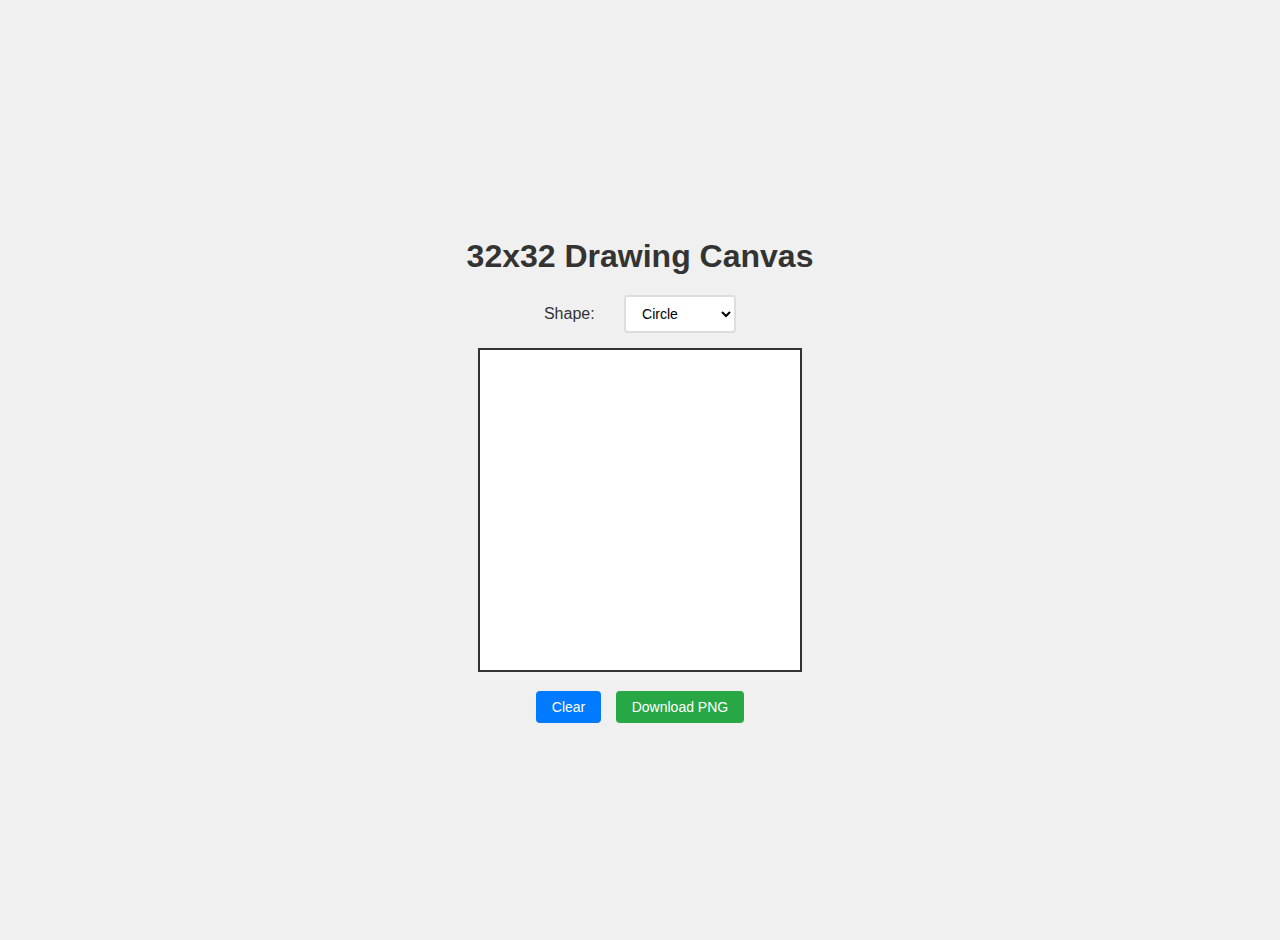
<file: model/data.html>
<!DOCTYPE html>
<html lang="en">
<head>
    <meta charset="UTF-8">
    <meta name="viewport" content="width=device-width, initial-scale=1.0">
    <title>32x32 Drawing Canvas</title>
    <style>
        body {
            margin: 0;
            padding: 20px;
            display: flex;
            justify-content: center;
            align-items: center;
            min-height: 100vh;
            background-color: #f0f0f0;
            font-family: Arial, sans-serif;
        }
        
        .container {
            text-align: center;
        }
        
        canvas {
            border: 2px solid #333;
            cursor: crosshair;
            image-rendering: pixelated;
            image-rendering: -moz-crisp-edges;
            image-rendering: crisp-edges;
            width: 320px;
            height: 320px;
        }
        
        .controls {
            margin-top: 15px;
        }
        
        .shape-selector {
            margin-bottom: 15px;
        }
        
        .shape-selector label {
            margin-right: 15px;
            font-size: 16px;
            color: #333;
        }
        
        select {
            padding: 8px 12px;
            margin-left: 10px;
            border: 2px solid #ddd;
            border-radius: 4px;
            background-color: white;
            font-size: 14px;
            cursor: pointer;
        }
        
        select:focus {
            border-color: #007bff;
            outline: none;
        }
        
        button {
            padding: 8px 16px;
            margin: 0 5px;
            background-color: #007bff;
            color: white;
            border: none;
            border-radius: 4px;
            cursor: pointer;
            font-size: 14px;
        }
        
        button:hover {
            background-color: #0056b3;
        }
        
        .download-btn {
            background-color: #28a745;
        }
        
        .download-btn:hover {
            background-color: #218838;
        }
        
        h1 {
            color: #333;
            margin-bottom: 20px;
        }
    </style>
</head>
<body>
    <div class="container">
        <h1>32x32 Drawing Canvas</h1>
        <div class="shape-selector">
            <label for="shapeSelect">Shape:</label>
            <select id="shapeSelect">
                <option value="circle">Circle</option>
                <option value="square">Square</option>
                <option value="rectangle">Rectangle</option>
                <option value="triangle">Triangle</option>
            </select>
        </div>
        <canvas id="drawingCanvas" width="32" height="32"></canvas>
        <div class="controls">
            <button onclick="clearCanvas()">Clear</button>
            <button class="download-btn" onclick="downloadImage()">Download PNG</button>
        </div>
    </div>

    <script>
        const canvas = document.getElementById('drawingCanvas');
        const ctx = canvas.getContext('2d');
        
        // Set initial white background
        ctx.fillStyle = 'white';
        ctx.fillRect(0, 0, 32, 32);
        
        let isDrawing = false;
        let lastPos = null;
        
        function getPixelPosition(e) {
            const rect = canvas.getBoundingClientRect();
            const scaleX = canvas.width / rect.width;
            const scaleY = canvas.height / rect.height;
            
            const x = Math.floor((e.clientX - rect.left) * scaleX);
            const y = Math.floor((e.clientY - rect.top) * scaleY);
            
            return { x, y };
        }
        
        function drawPixel(x, y) {
            if (x >= 0 && x < 32 && y >= 0 && y < 32) {
                ctx.fillStyle = 'black';
                ctx.fillRect(x, y, 1, 1);
            }
        }
        
        function drawLine(x0, y0, x1, y1) {
            // Bresenham's line algorithm to fill gaps
            const dx = Math.abs(x1 - x0);
            const dy = Math.abs(y1 - y0);
            const sx = x0 < x1 ? 1 : -1;
            const sy = y0 < y1 ? 1 : -1;
            let err = dx - dy;
            
            let x = x0;
            let y = y0;
            
            while (true) {
                drawPixel(x, y);
                
                if (x === x1 && y === y1) break;
                
                const e2 = 2 * err;
                if (e2 > -dy) {
                    err -= dy;
                    x += sx;
                }
                if (e2 < dx) {
                    err += dx;
                    y += sy;
                }
            }
        }
        
        // Mouse events
        canvas.addEventListener('mousedown', (e) => {
            isDrawing = true;
            const pos = getPixelPosition(e);
            lastPos = pos;
            drawPixel(pos.x, pos.y);
        });
        
        canvas.addEventListener('mousemove', (e) => {
            if (isDrawing) {
                const pos = getPixelPosition(e);
                if (lastPos) {
                    drawLine(lastPos.x, lastPos.y, pos.x, pos.y);
                } else {
                    drawPixel(pos.x, pos.y);
                }
                lastPos = pos;
            }
        });
        
        canvas.addEventListener('mouseup', () => {
            isDrawing = false;
            lastPos = null;
        });
        
        canvas.addEventListener('mouseleave', () => {
            isDrawing = false;
            lastPos = null;
        });
        
        // Touch events for mobile
        canvas.addEventListener('touchstart', (e) => {
            e.preventDefault();
            isDrawing = true;
            const touch = e.touches[0];
            const mouseEvent = new MouseEvent('mousedown', {
                clientX: touch.clientX,
                clientY: touch.clientY
            });
            canvas.dispatchEvent(mouseEvent);
        });
        
        canvas.addEventListener('touchmove', (e) => {
            e.preventDefault();
            if (isDrawing) {
                const touch = e.touches[0];
                const mouseEvent = new MouseEvent('mousemove', {
                    clientX: touch.clientX,
                    clientY: touch.clientY
                });
                canvas.dispatchEvent(mouseEvent);
            }
        });
        
        canvas.addEventListener('touchend', (e) => {
            e.preventDefault();
            isDrawing = false;
        });
        
        function clearCanvas() {
            ctx.fillStyle = 'white';
            ctx.fillRect(0, 0, 32, 32);
        }
        
        function downloadImage() {
            const shapeSelect = document.getElementById('shapeSelect');
            const selectedShape = shapeSelect.value;
            
            // Create a temporary canvas with larger size for better quality
            const tempCanvas = document.createElement('canvas');
            const tempCtx = tempCanvas.getContext('2d');
            tempCanvas.width = 320;
            tempCanvas.height = 320;
            
            // Disable image smoothing for pixel-perfect scaling
            tempCtx.imageSmoothingEnabled = false;
            tempCtx.webkitImageSmoothingEnabled = false;
            tempCtx.mozImageSmoothingEnabled = false;
            tempCtx.msImageSmoothingEnabled = false;
            
            // Scale up the original canvas
            tempCtx.drawImage(canvas, 0, 0, 320, 320);
            
            // Create download link
            const link = document.createElement('a');
            link.download = `${selectedShape}.png`;
            link.href = tempCanvas.toDataURL('image/png');
            
            // Trigger download
            document.body.appendChild(link);
            link.click();
            document.body.removeChild(link);
            
            // Automatically clear canvas after download
            clearCanvas();
        }
    </script>
</body>
</html>
</file>
